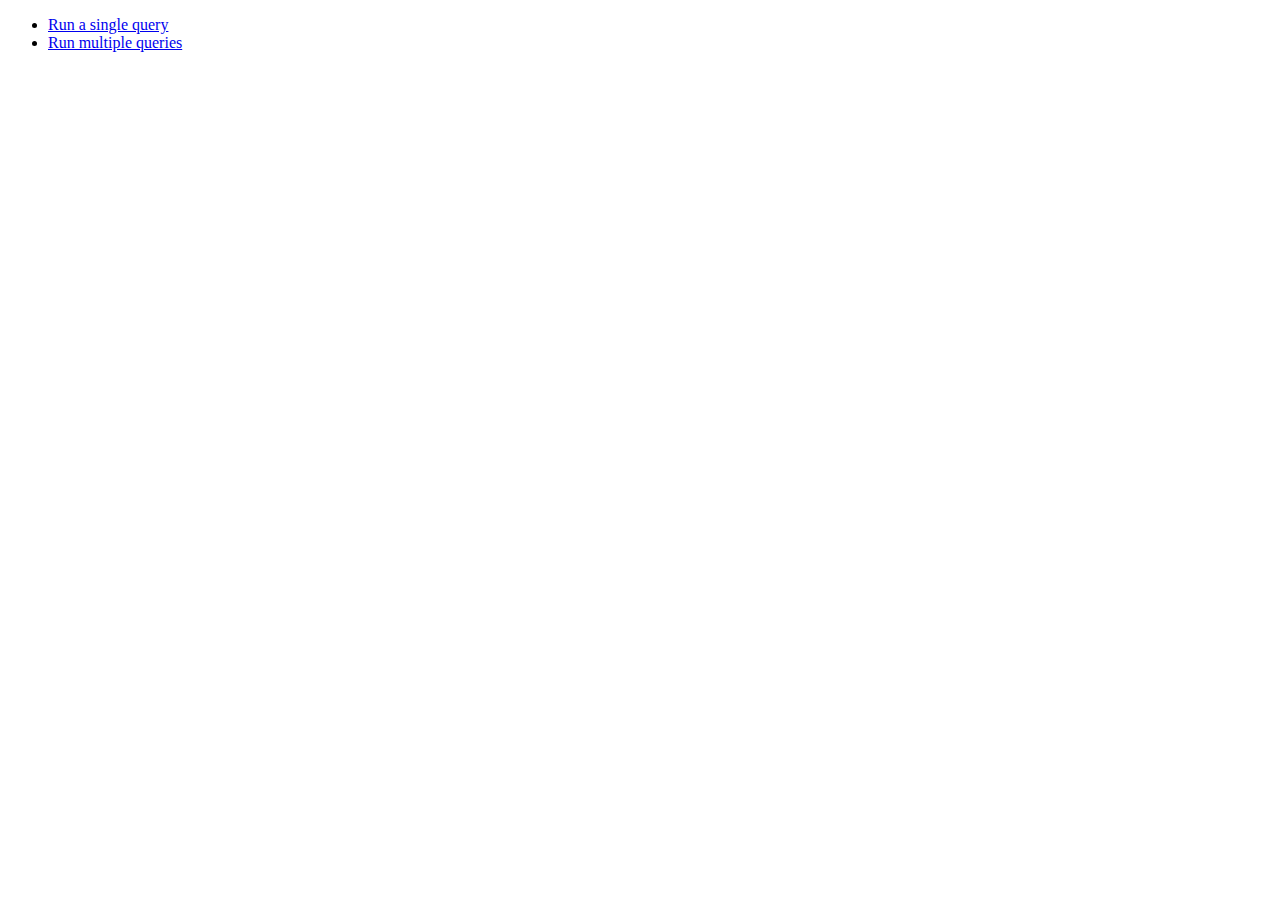
<file: athenapythontest/index.html>
<!DOCTYPE html>
<html>
    <head>
        <title>athenapythontest</title>
    </head>
    <body>
        <div>
            <ul>
                <li>
                    <a href="/single">Run a single query</a>
                </li>
                <li>
                    <a href="/multiple">Run multiple queries</a>
                </li>
            </ul>
        </div>
    </body>
</html>
</file>
